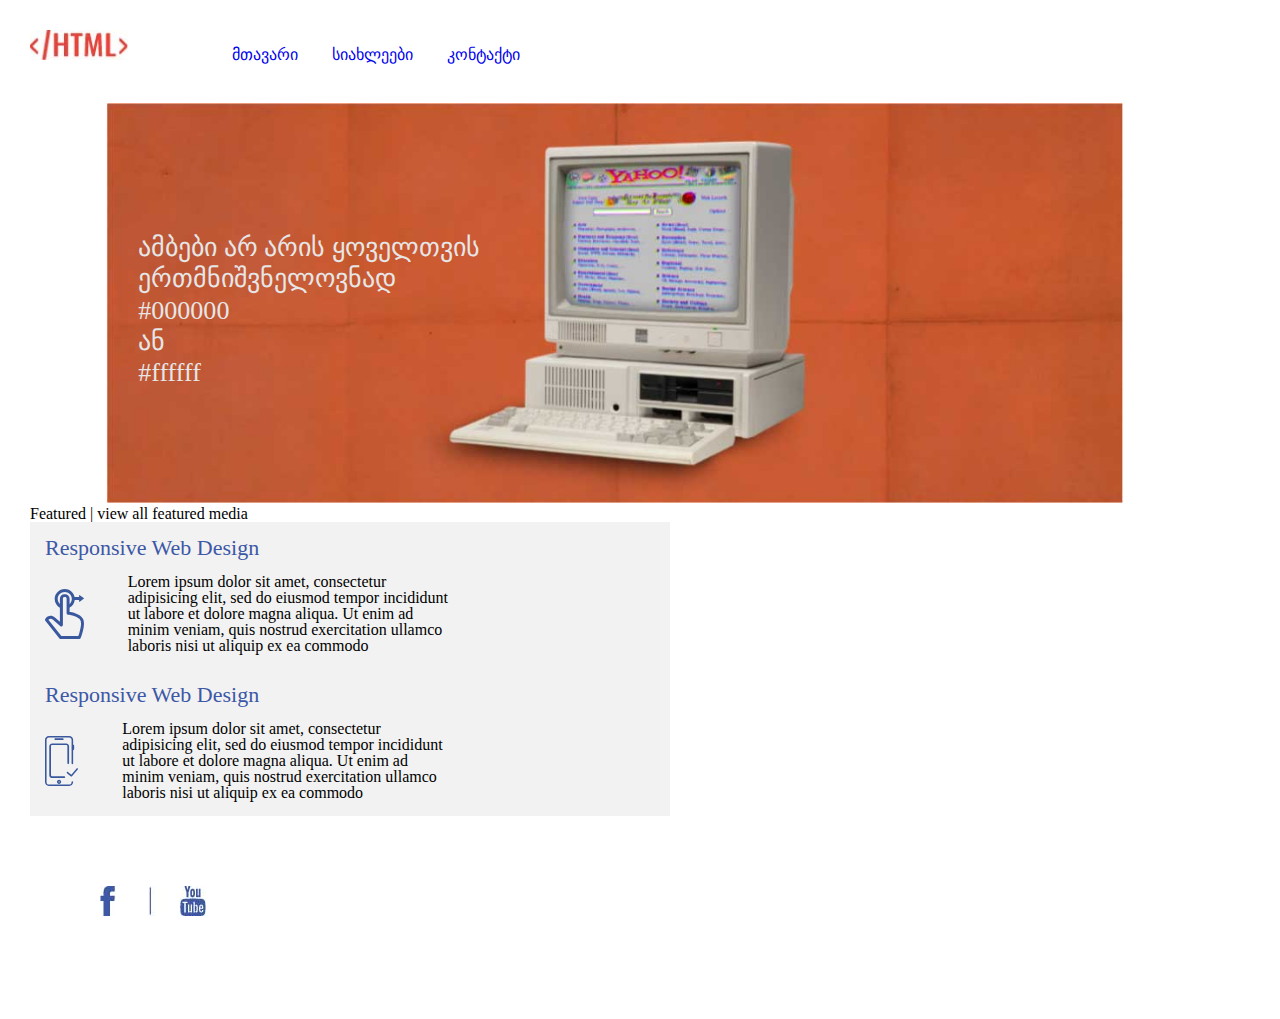
<file: index.html>
<!DOCTYPE html>
<html>
<head>
	<title>-4</title>
	<link rel="stylesheet" type="text/css" href="css/reset.css">
	<link rel="stylesheet" type="text/css" href="css/style.css">

</head>
    <body>
         <header>
         	<a class="logo" href="#">
         	<img src="img/logo.jpg" alt="logo">
         	<!-- <img src="logo.jpg">	 -->

         	</a>
      	        

      	        <nav class="navbar">
      	        	<ul>
      	        	<li class="navbar-li">
      	        		<a href="#"> მთავარი </a>

      	        		</li>
      	        		<li class="navbar-li">
      	        			<a href="#"> სიახლეები </a>
      	        		</li> 
      	        		<li class="navbar-li">
      	        			<a href="file:///C:/Users/User/Desktop/-4/kontaqti.html"> კონტაქტი </a>
      	        		</li>

      	        </ul>

      	</nav>
	



     </header>

     <section> 
     	<img class="computer" src="img/computer.svg">

     	<h4 class="title">Featured | view all featured media</h4>
		<div class="box">
			<div class="item">
				<h5 class="title-h5">Responsive Web Design</h5>
				<img class="poto" src="img/icon1.svg" alt="icon">
				<p class="text">
					Lorem ipsum dolor sit amet, consectetur adipisicing elit, sed do eiusmod
				tempor incididunt ut labore et dolore magna aliqua. Ut enim ad minim veniam,
				quis nostrud exercitation ullamco laboris nisi ut aliquip ex ea commodo
				</p>
			</div>
			<div class="item">
				<h5 class="title-h5">Responsive Web Design</h5>
				<img class="poto" src="img/icon2.svg" alt="icon">
				<p class="text">
					Lorem ipsum dolor sit amet, consectetur adipisicing elit, sed do eiusmod
				tempor incididunt ut labore et dolore magna aliqua. Ut enim ad minim veniam,
				quis nostrud exercitation ullamco laboris nisi ut aliquip ex ea commodo
				</p>
			</div>
		</div>

     	
     
          </section>
 
<footer>
	<img class="social" src="img/social.jpg" alt="social">

</footer>

 </body>

</html>
</file>
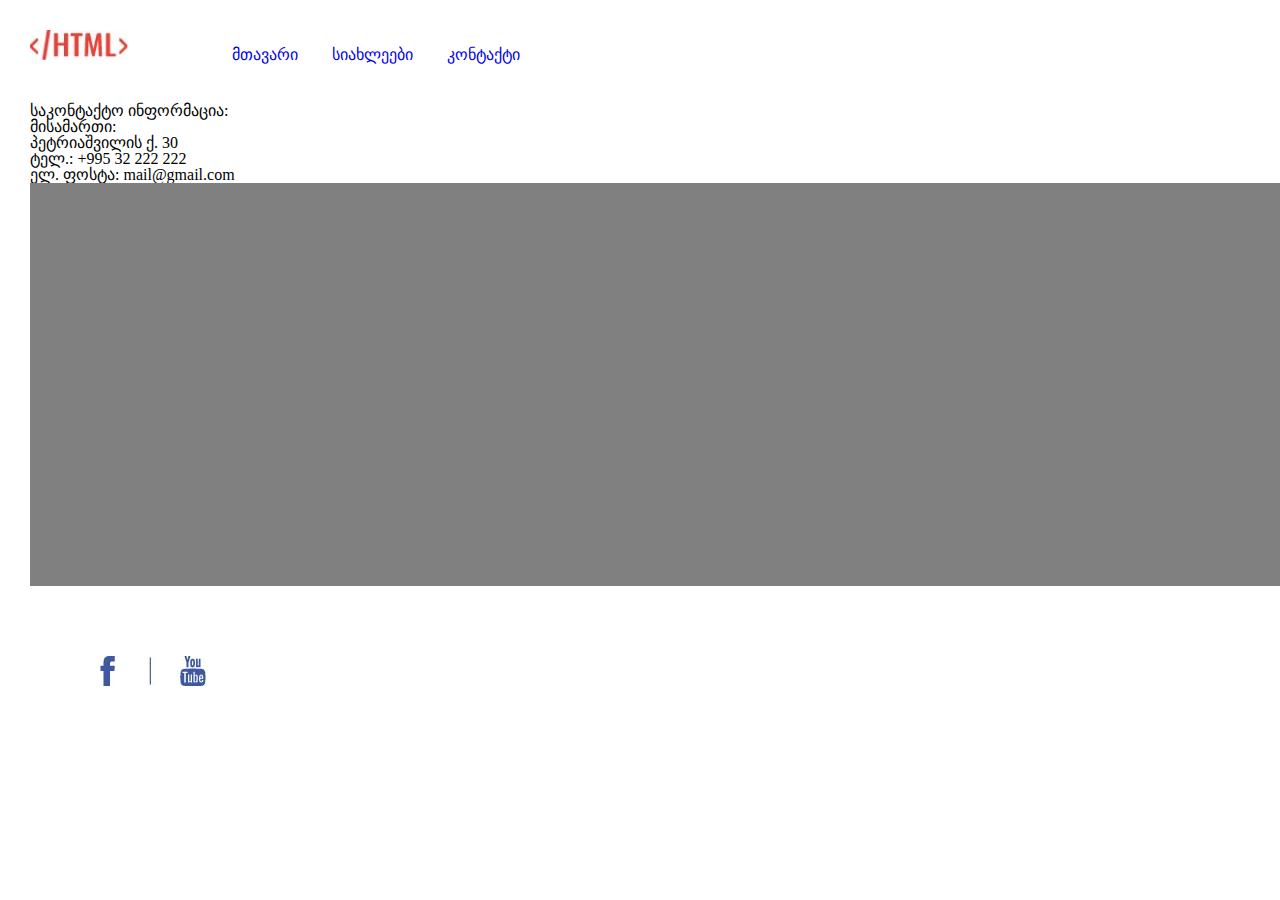
<file: kontaqti.html>
<!DOCTYPE html>
<html>
<head>
	<title>-4</title>
	<link rel="stylesheet" type="text/css" href="css/reset.css">
	<link rel="stylesheet" type="text/css" href="css/style.css">

</head>
    <body>
         <header>
         	<a class="logo" href="#">
         	<img src="img/logo.jpg" alt="logo">
         	<!-- <img src="logo.jpg">	 -->

         	</a>
      	        

      	        <nav class="navbar">
      	        	<ul>
      	        	<li class="navbar-li">
      	        		<a href="file:///C:/Users/User/Desktop/-4/index.html"> მთავარი </a>

      	        		</li>
      	        		<li class="navbar-li">
      	        			<a href="#"> სიახლეები </a>
      	        		</li> 
      	        		<li class="navbar-li">
      	        			<a href="file:///C:/Users/User/Desktop/-4/kontaqti.html"> კონტაქტი </a>
      	        		</li>

      	        </ul>

      	</nav>
	



     </header>

<h4><p>საკონტაქტო ინფორმაცია:</p>
<p>მისამართი:</p> <p>პეტრიაშვილის ქ. 30</p>
<p>ტელ.: +995 32 222 222</p>
<p>ელ. ფოსტა: mail@gmail.com </p></h4>


<p class="maps"><iframe src="https://www.google.com/maps/embed?pb=!1m18!1m12!1m3!1d190556.83413733283!2d44.69876843405649!3d41.7323741819879!2m3!1f0!2f0!3f0!3m2!1i1024!2i768!4f13.1!3m3!1m2!1s0x40440cd7e64f626b%3A0x61d084ede2576ea3!2sTbilisi!5e0!3m2!1sen!2sge!4v1560175602724!5m2!1sen!2sge" width="1300" height="400" frameborder="0" style="border:0" allowfullscreen></iframe></p>




</body>

<footer><footer>
	<img class="social" src="img/social.jpg" alt="social">

</footer></footer>
</html>
</file>
<file: css/style.css>
body{padding: 30px;}

header{margin-bottom: 40px;}


.navbar{
	display: inline-block;
}
.navbar-li{
display: inline-block;
margin-right: 30px;
}


.logo img{
height: 30px;
}

.logo img{
display: inline-block;
    margin-right: 100px; 

}

 .computer{
width: 1170px;
height: 400px;
display: inline-block;

margin-left: : 100px; 

}

.social{
	padding:  70px;

display: inline-block;
}


.poto{
	height: 50px;
	display: inline-block;
	vertical-align: middle;
}
.text{
	display: inline-block;
	width: 325px;
	margin-left: 40px;
	vertical-align: middle;
	font-family: 'IndieFlower';
}
.item{
	display: inline-block;
	width: 610px;
	background-color: #F2F2F2;
	padding:15px;
	margin-right: 30px;
}
.title-h5{
	color: #3D58A6;
	font-size: 22px;
	margin-bottom: 15px;
}

.maps{

	vertical-align: middle;
    display: inline-block;
    background-color: grey;
   background-position: center;


}
</file>
